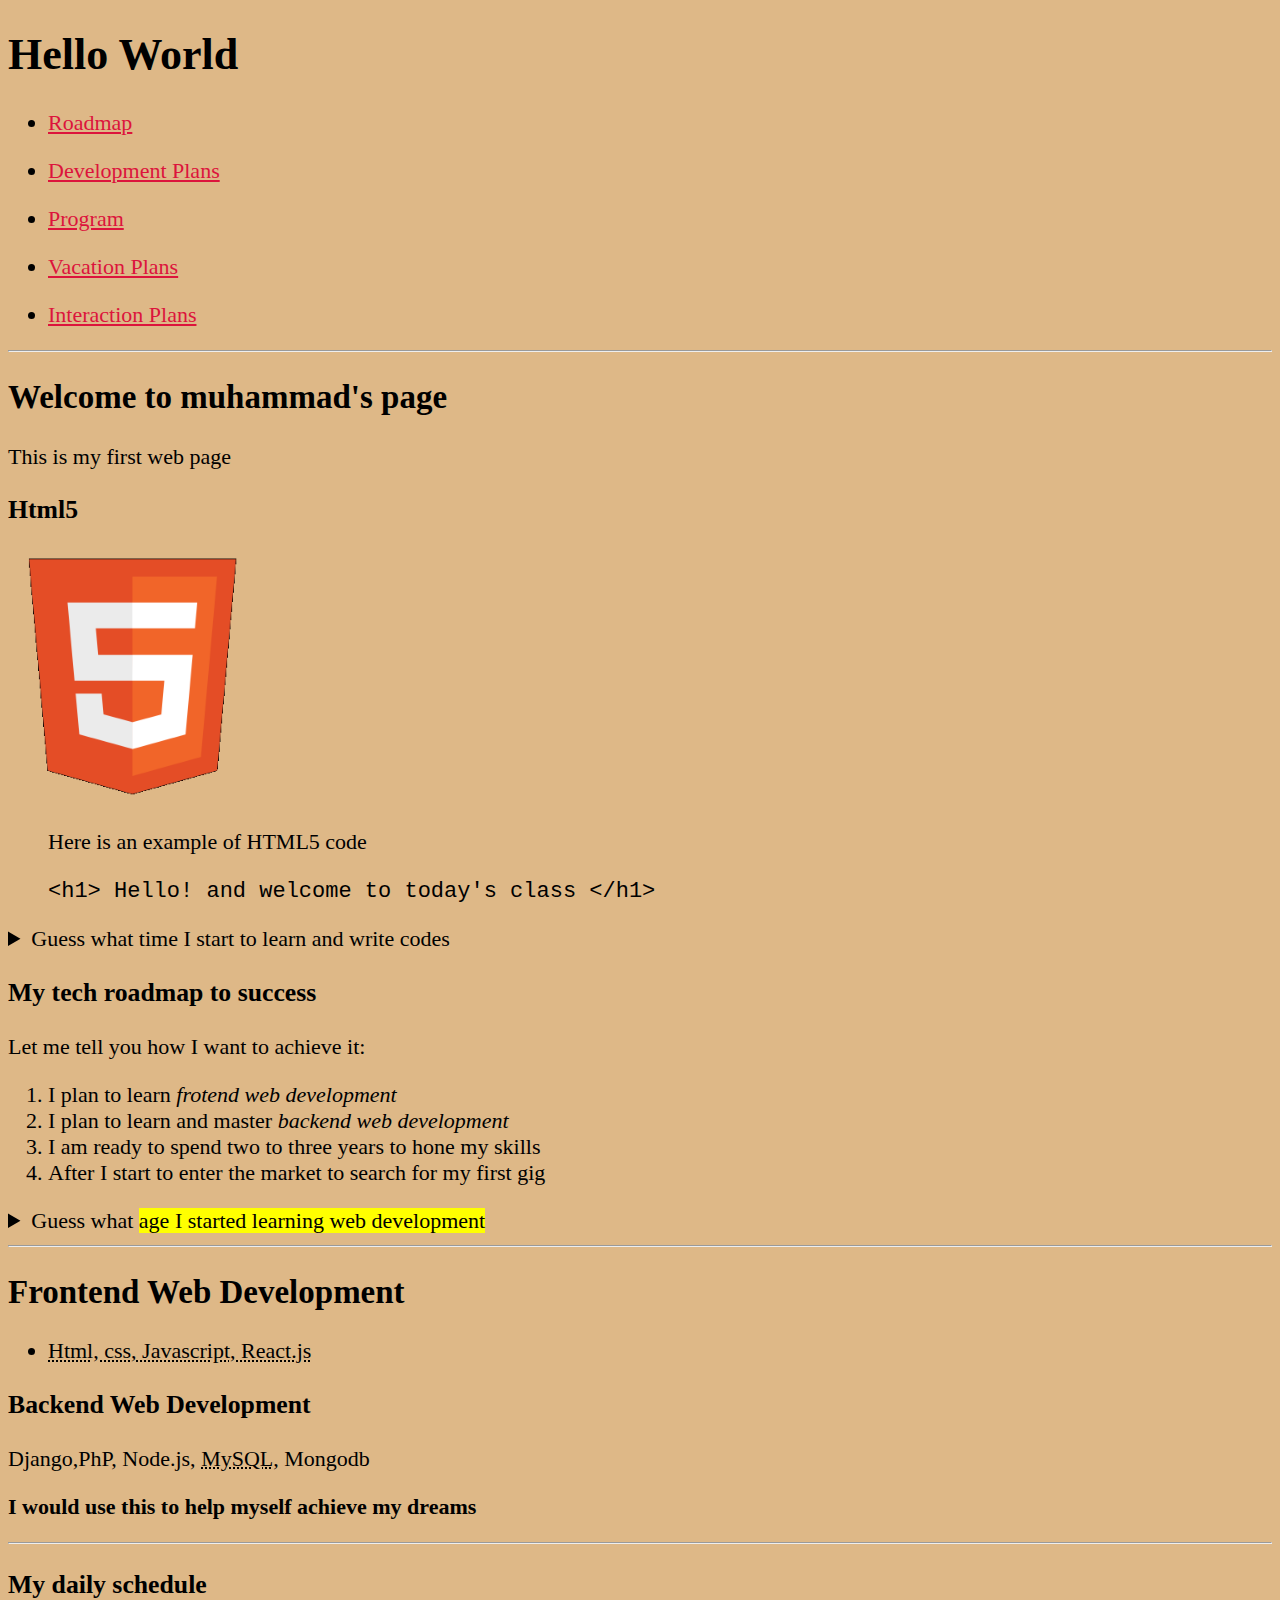
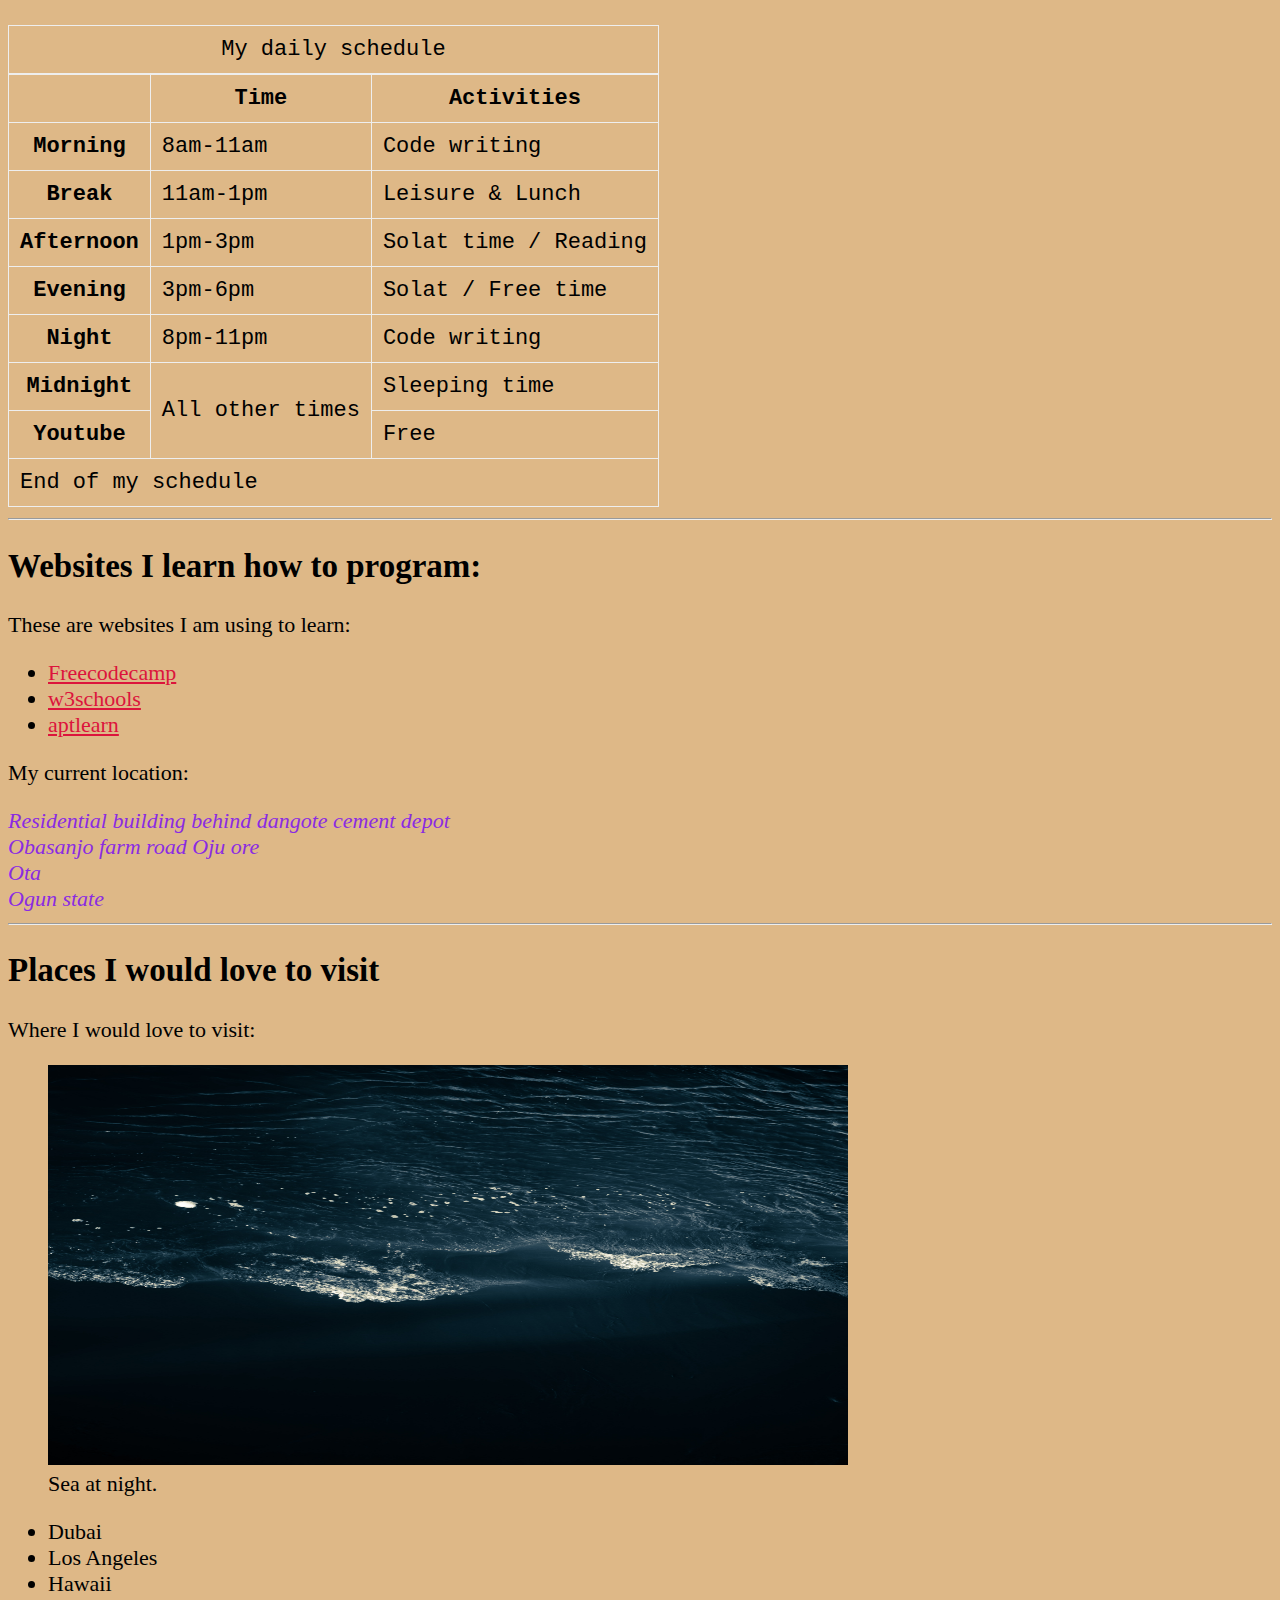
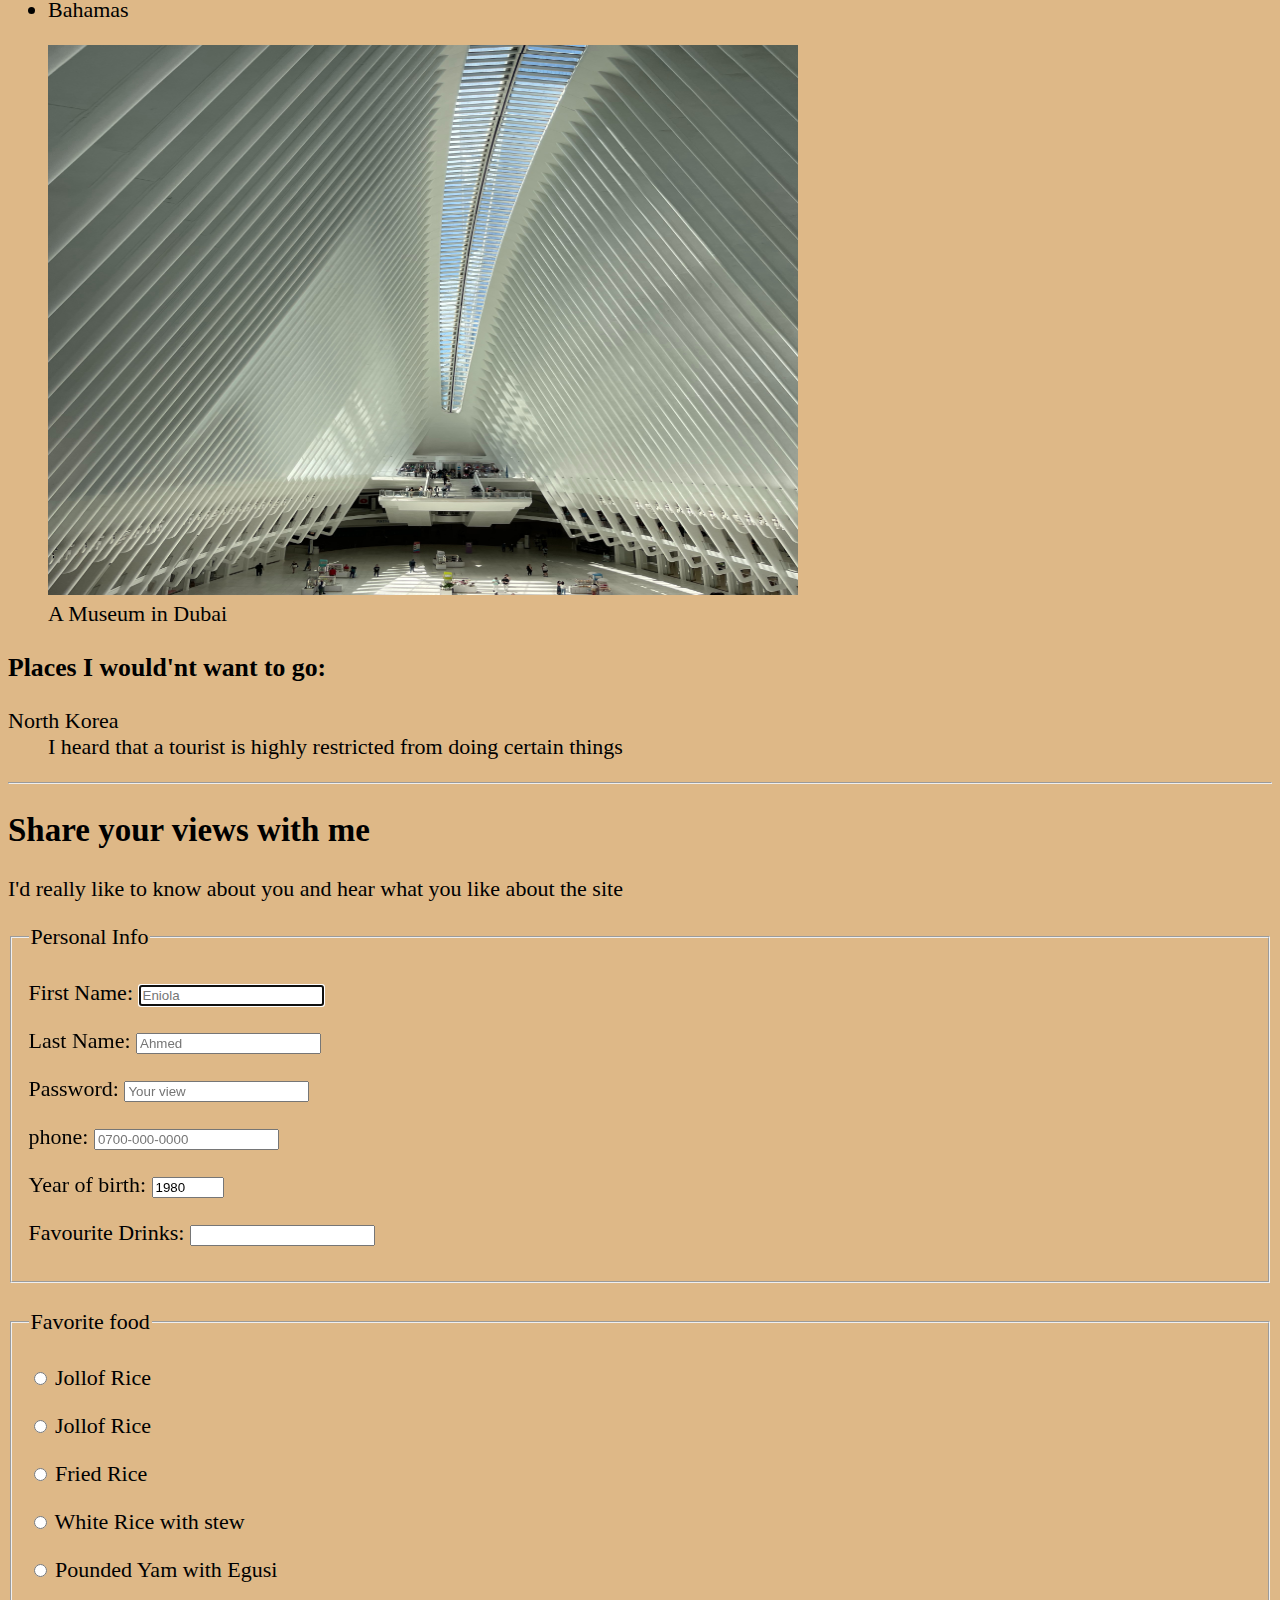
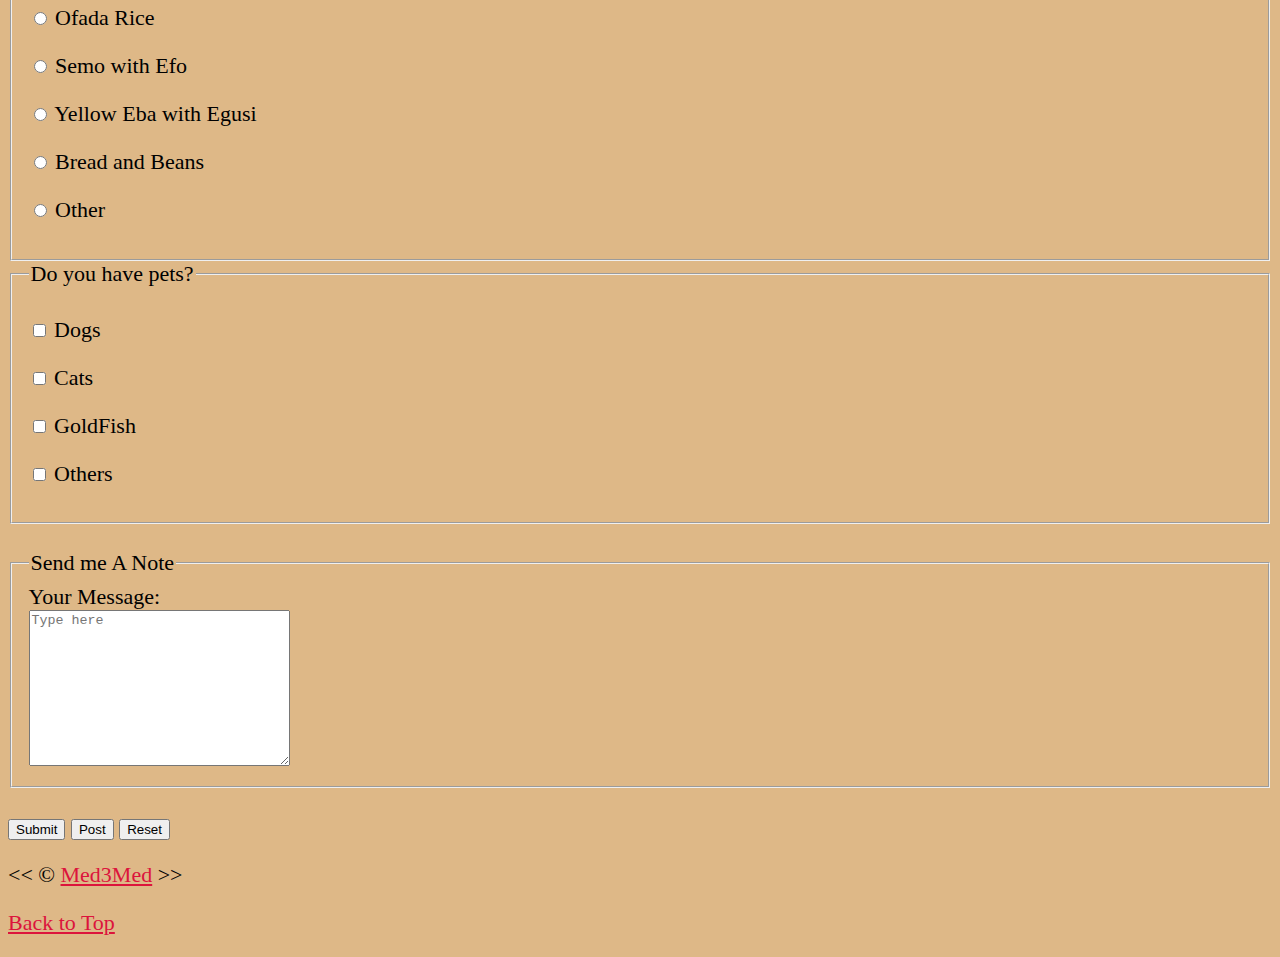
<file: index.html>
<!DOCTYPE html>
<html lang="en">
    <head>
        <meta charset="UTF-8">
        <meta name="author" content="Mohammed">
        <meta name="description" content="Freecodecamp Thank you guys">
        <title>My first web page</title>
        <link rel="icon" href="html5.png" type="image/x-icon">
        <link rel="stylesheet" href="main.css" type="text/css">
    </head>
    
    <body>
        <header>
         <h1>Hello World</h1>

            <nav aria-label="primary-nav">
                <ul>
                    <li>
                        <a href="#roadmap">Roadmap</a>
                    </li>
                </ul>
                <ul>
                    <li>
                        <a href="#WebDevelopment">Development Plans</a>
                    </li>
                </ul>
                <ul>
                    <li>
                        <a href="#learning">Program</a>
                    </li>
                </ul>
                <ul>
                    <li>
                        <a href="#vacation">Vacation Plans</a>
                    </li>
                </ul> 
                <ul>
                    <li>
                        <a href="#interact">Interaction Plans</a>
                    </li>
                </ul> 

            </nav>
        </header>
        
        <hr>
        
        <main>        
            <article id="roadmap">
                <h2>Welcome to muhammad's page</h2>
                <p>This is my first web page</p>
                <section>
                    <h3>Html5</h3>
                    <img src="img/html_logo_300x300.png" alt="HTML5 LOGO" title="Currently learning html5" width="250" height="250">
                    <figure>
                        <figcaption>Here is an example of HTML5 code</figcaption>
                        <p>
                            <code>&lt;h1&gt; Hello! and welcome to today's class &lt;/h1&gt;</code>
                        </p>
                    </figure>
                    <aside>
                        <details>
                            <summary>Guess what time I  start to learn and write codes</summary>
                            <p>I start by <time datetime="20:00">8 pm</time> and I write for <time datetime="PT3H">3 hours</time> every night</p>
                        </details>
                    </aside>
                </section>
                
                <section>
                    <h3>My tech roadmap to success</h3>
                    <p>Let me tell you how I want to achieve it: </p>
                    <ol>
                        <li>I plan to learn <em>frotend web development</em></li>
                        <li>I plan to learn and master <em>backend web development</em></li>
                        <li>I am ready to spend two to three years to hone my skills</li>
                        <li>After I start to enter the market to search for my first gig</li>
                    </ol>
                    <aside>
                        <details>
                            <summary>Guess what <mark>age I started learning web development</mark></summary>
                            <p>Nineteen Years of age</p>
                        </details>
                    </aside>
                </section>
            </article>
       
            <hr>

            <article id="WebDevelopment">
                <h2>Frontend Web Development</h2>
                <ul>
                    <li><abbr title="Hypertext Markup Language">Html, css, Javascript, React.js</abbr></li>
                </ul>
            
                <h3>Backend Web Development</h3>
                <p>Django,PhP, Node.js, <abbr title="Structured Query Language">MySQL</abbr>, Mongodb</p>
            
                <p><strong>I would use this to help myself achieve my dreams </strong></p>
            </article>
        
            <hr>
            <article id="schedule">
                <section>
                    <h3>My daily schedule</h3>
                    <table>
                        <caption>My daily schedule</caption>
                        <thead>
                            <tr>
                                <th>&nbsp;</th>
                                <th scope="col">Time</th>
                                <th scope="col">Activities</th>
                            </tr>
                        </thead>
                        <tbody>
                            <tr>
                                <th scope="row">Morning</th>
                                <td>
                                    <time datetime="08:00">8am</time>-<time datetime="11:00">11am</time>
                                </td>
                                <td>Code writing</td>
                            </tr>
                            <tr>
                                <th scope="row">Break</th>
                                <td>
                                    <time datetime="11:00">11am</time>-<time datetime="13:00">1pm</time>
                                </td>
                                <td>Leisure & Lunch</td>
                            </tr>
                            <tr>
                                <th scope="row">Afternoon</th>
                                <td>
                                    <time datetime="13:00">1pm</time>-<time datetime="15:00">3pm</time>
                                </td>
                                <td>Solat time / Reading</td>
                            </tr>
                            <tr>
                                <th scope="row">Evening</th>
                                <td>
                                    <time datetime="15:00">3pm</time>-<time datetime="18:00">6pm</time>
                                </td>
                                <td>Solat / Free time</td>
                            </tr>
                            <tr>
                                <th scope="row">Night</th>
                                <td>
                                    <time datetime="20:00">8pm</time>-<time datetime="23:00">11pm</time>
                                </td>
                                <td>Code writing</td>
                            </tr>
                            <tr>
                                <th scope="row">Midnight</th>
                                <td rowspan="2">All other times</td>
                                <td>Sleeping time</td>
                            </tr>
                            <tr>
                                <th scope="row">Youtube</th>
                                <td>Free</td>
                            </tr>
                        </tbody>
                       <tfoot>
                        <tr>
                            <td colspan="3">End of my schedule</td>
                        </tr>
                       </tfoot>
                    </table>
                </section>
            </article>

            <hr>

            
            <article id="learning">
                <h2>Websites I learn how to program:</h2>
                <p>These are websites I am using to learn:</p>
                <ul>
            
                    <li><a href="https://www.freecodecamp.org" target="_blank">Freecodecamp</a></li>
                    <li><a href="https://www.w3schools.com" target="_blank">w3schools</a></li>
                    <li><a href="https://www.aptlearn.io" target="_blank">aptlearn</a></li>
            
                </ul> 
        
                <p>My current location:</p>
                <address style="color:blueviolet">
                    Residential building behind dangote cement depot <br>
                    Obasanjo farm road Oju ore <br>
                    Ota <br>
                    Ogun state <br>
                </address>
            </article>
            <!--TODO: PRACTICE MORE-->
            <!--Semantic tags that don't have meaning but have use: "div" and "span"-->
            <hr>
        
            <article id="vacation">
                <section>
                    <h2>Places I would love to visit</h2>
                    <p>Where I would love to visit:</p>
                    <figure>
                        <img src="img/ryunosuke-kikuno-glpKwrkujHE-unsplash.jpg" alt="Vacation" title="Dream vacation" width="800" height="400" loading="lazy">
                        <figcaption>
                            Sea at night.
                        </figcaption>
                    </figure>
                    <ul>
                        <li>Dubai</li>
                        <li>Los Angeles</li>
                        <li>Hawaii</li>
                        <li>Bahamas</li>  
                    </ul>
                    <figure>
                        <img src="img/bernd-dittrich-ZqOyDO-DfcA-unsplash.jpg" alt="Museum" title="A place in dubai" width="750" height="550">
                        <figcaption>
                            A Museum in Dubai
                        </figcaption>
                    </figure>
                </section>
                <section> 
                    <h3>Places I would'nt want to go:</h3>
                    <dl>
                        <dt>North Korea</dt>
                        <dd>I heard that a tourist is highly restricted from doing certain things</dd>
                    </dl>
                </section>
            </article>
            <hr>
            <article id="interact">
                <h2>Share your views with me</h2>
                <p>I'd really like to know about you and hear what you like about the site</p>

                <form action="https://httpbin.org/get" method="get">
                    <fieldset>
                        <legend>Personal Info</legend>
                        <p>
                            <label for="firstName">First Name:</label>
                            <input type="text" name="firstName" id="firstName" placeholder="Eniola" autocomplete="on" required autofocus>
                        </p>  
                        <p>
                            <label for="lastName">Last Name:</label>
                            <input type="text" name="lastName" id="lastName" placeholder="Ahmed" autocomplete="on" required>
                        </p>
                        <p>
                            <label for="password">Password:</label>
                            <input type="password" name="password" id="password" placeholder="Your view" required>
                        </p>
                        <p>
                            <label for="phone">phone:</label>
                            <input type="tel" name="phone" id="phone" placeholder="0700-000-0000" pattern="[0-9]{4}-[0-9]{3}-[0-9]{4}" required>
                        </p>
                        <p>
                            <label for="decade">Year of birth:</label>
                            <input type="number" name="decade" id="decade" min="1940" max="2022" step="1" value="1980">
                        </p>
                        <!-- <p>
                            <label for="drink">Favorite drink:</label>
                            <select name="drink" id="drink" multiple size="3">
                                <optgroup label="non-alcoholic">
                                    <option value="soft drinks" selected>Soft Drinks</option>
                                    <option value="malt">Malt Drinks</option>
                                    <option value="youghurt">Youghurt</option>
                                </optgroup>
                                <optgroup label="alcoholic">
                                    <option value="beer">Beer</option>
                                    <option value="alcoholic drinks">Alcoholic Drinks</option>
                                </optgroup>
                                <option value="others">Others</option>
                            </select> -->
                            <p>
                                <label for="drinks">Favourite Drinks:</label>
                                <input type="text" name="drinks" id="drinks" list="drinks-list">
                                <datalist id="drinks-list">
                                    <option value="soft drinks">
                                    <option value="malt">
                                    <option value="youghurt">
                                    <option value="beer">
                                    <option value="alcoholic drinks">
                                    <option value="others">
                                </datalist>
                            </p>
                    </fieldset>
                    <br>
                    <fieldset>
                        <legend>Favorite food</legend>
                        <p>
                            <input type="radio" name="food" id="jollof rice" value="jollof rice">
                            <label for="jollof rice">Jollof Rice</label>
                        </p>
                        <p>
                            <input type="radio" name="food" id="jollof rice" value="jollof rice">
                            <label for="jollof rice">Jollof Rice</label>
                        </p>
                        <p>
                            <input type="radio" name="food" id="fried rice" value="fried rice">
                            <label for="fried rice">Fried Rice</label>
                        </p>
                        <p>
                            <input type="radio" name="food" id="white rice" value="white rice">
                            <label for="white rice">White Rice with stew</label>
                        </p>
                        <p>
                            <input type="radio" name="food" id="pounded yam" value="pounded yam">
                            <label for="pounded yam">Pounded Yam with Egusi</label>
                        </p>
                        <p>
                            <input type="radio" name="food" id="ofada rice" value="ofada rice">
                            <label for="ofada rice">Ofada Rice</label>
                        </p>
                        <p>
                            <input type="radio" name="food" id="semo" value="semo">
                            <label for="semo">Semo with Efo</label>
                        </p>
                        <p>
                            <input type="radio" name="food" id="yellow eba" value="yellow eba">
                            <label for="yellow eba">Yellow Eba with Egusi</label>
                        </p>
                        <p>
                            <input type="radio" name="food" id="beans" value="beans">
                            <label for="beans"> Bread and Beans</label>
                        </p>
                        <p>
                            <input type="radio" name="food" id="other" value="other">
                            <label for="other">Other</label>
                        </p>
                    </fieldset>
                    <fieldset>
                        <legend>Do you have pets?</legend>
                        <p>
                            <input type="checkbox" name="pets" id="dog" value="dog">
                            <label for="dog">Dogs</label>
                        </p>
                        <p>
                            <input type="checkbox" name="pets" id="cat" value="cat">
                            <label for="cat">Cats</label>
                        </p>
                        <p>
                            <input type="checkbox" name="pets" id="fish" value="fish">
                            <label for="fish">GoldFish</label>
                        </p>
                        <p>
                            <input type="checkbox" name="pets" id="otherpet" value="otherpet">
                            <label for="otherpet">Others</label>
                        </p>
                    </fieldset>
                    <br>
                    <fieldset>
                        <legend>Send me A Note</legend>
                        <label for="message">Your Message:</label>
                        <br>
                        <textarea name="message" id="message" cols="30" rows="10" placeholder="Type here"></textarea>
                    </fieldset>
                    <br>
                    <button type="submit">Submit</button>
                    <button type="submit" formaction="https://httpbin.org/post" formmethod="post">Post</button>
                    <button type="reset">Reset</button>
                </form>
            </article>
        </main>
        <footer>
            <p>
                &lt;&lt; &copy; <a href="about.html">Med3Med</a> &gt;&gt;
            </p>
            <p>
                <a href="#">Back to Top</a>
            </p>
        </footer>
    </body>
</html>
</file>
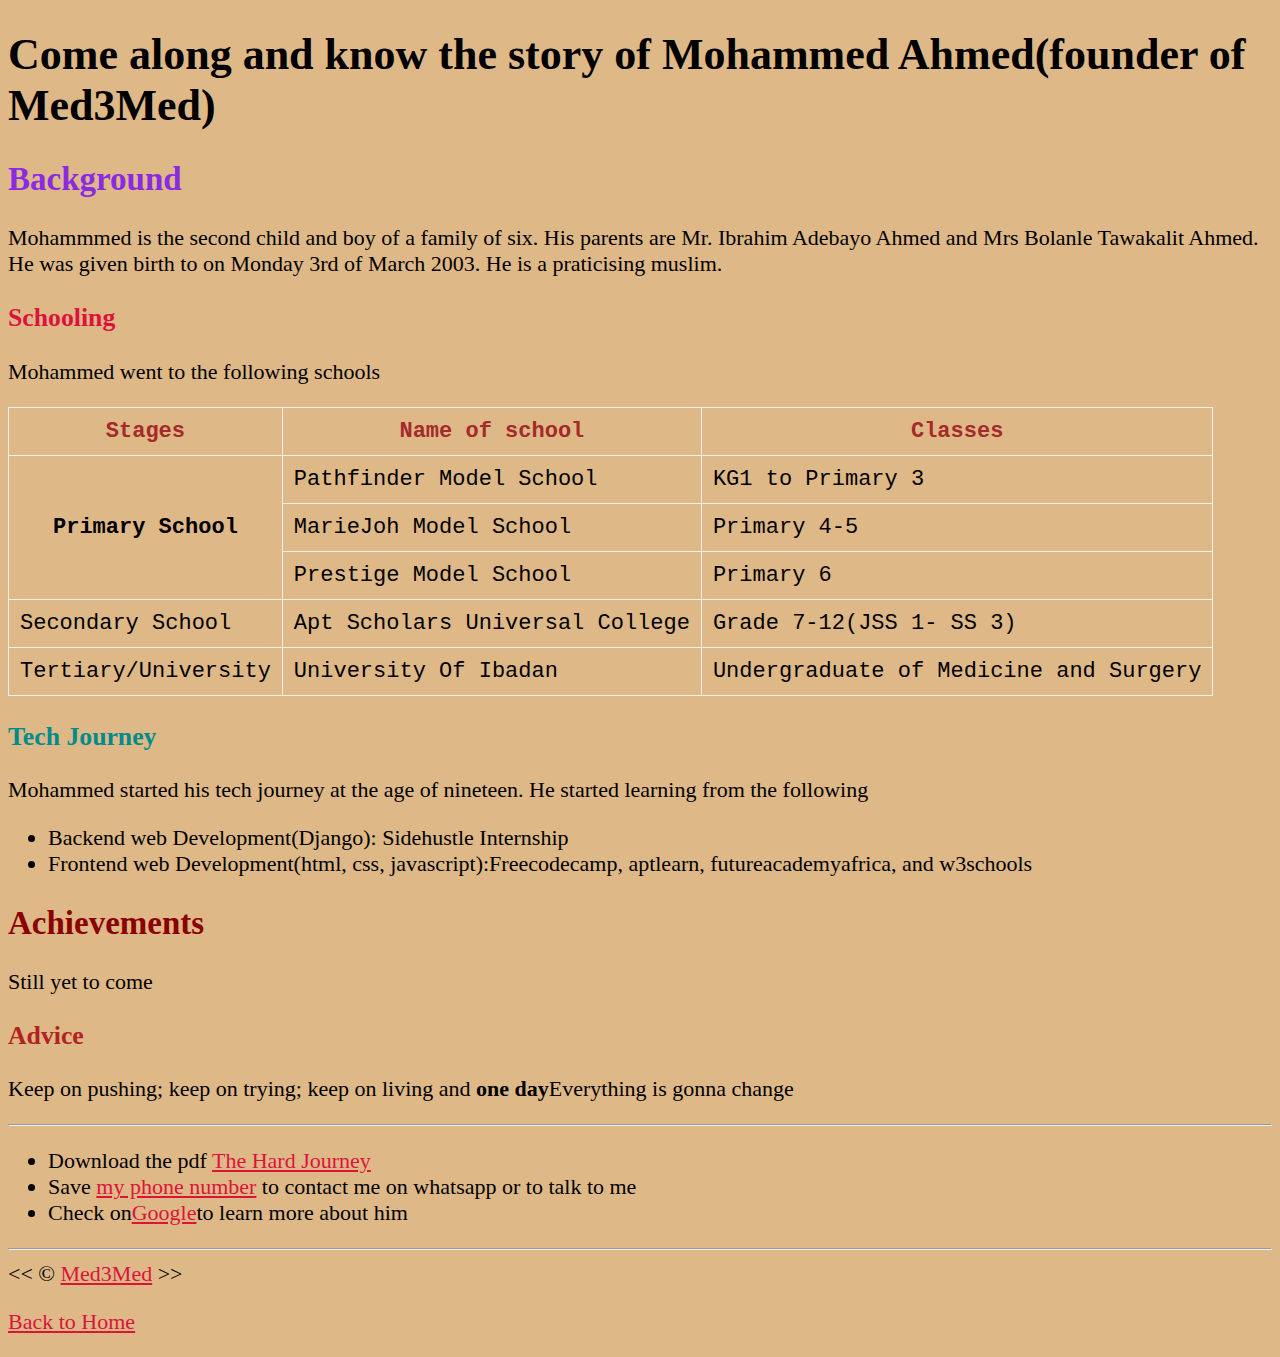
<file: about.html>
<!DOCTYPE html>
<html lang="en">
    <head>
        <meta charset="utf-8">
        <meta name="author" content="Hamzy">
        <meta name="description" content="About Med3med">
        <title>About Med3Med</title>
        <link rel="stylesheet" href="main.css" type="text/css">
    </head>
    <body>
            <h1>Come along and know the story of Mohammed Ahmed(founder of Med3Med)</h1>
            
            <h2 style="color:blueviolet">Background</h2>
            <p>Mohammmed is the second child and boy of a family of six. His parents are Mr. Ibrahim Adebayo Ahmed and Mrs Bolanle Tawakalit Ahmed. 
                <br>He was given birth to on Monday 3rd of March 2003. He is a praticising muslim.
            </p>
            
            <h3 style="color:crimson">Schooling</h3>
            <p>Mohammed went to the following schools</p>
            <table>
                <thead>
                    <tr>
                        <th style="color:brown">Stages</th>
                        <th style="color:brown">Name of school</th>
                        <th style="color:brown">Classes</th>
                    </tr>
                </thead>
                <tbody>
                    <tr>
                        <th rowspan="3">Primary School</td>
                        <td>Pathfinder Model School</td>
                        <td>KG1 to Primary 3</td>
                    </tr>
                    <tr>
                        <td>MarieJoh Model School</td>
                        <td>Primary 4-5</td>
                    </tr>
                    <tr>
                        <td>Prestige Model School</td>
                        <td>Primary 6</td>
                    </tr>
                    <tr>
                        <td>Secondary School</td>
                        <td>Apt Scholars Universal College</td>
                        <td>Grade 7-12(JSS 1- SS 3)</td>
                    </tr>
                    <tr>
                        <td>Tertiary/University</td>
                        <td>University Of Ibadan</td>
                        <td>Undergraduate of Medicine and Surgery</td>
                    </tr>
                </tbody>
            </table>
           
            <h3 style="color:darkcyan">Tech Journey</h3>
            <p>Mohammed started his tech journey at the age of nineteen. He started learning from the following </p>
            <ul>
                <li>Backend web Development(Django): Sidehustle Internship</li>
                <li>Frontend web Development(html, css, javascript):Freecodecamp, aptlearn, futureacademyafrica, and w3schools</li>
            </ul>
            
            <h2 style="color:darkred">Achievements</h2>
            <p>Still yet to come</p>

            <h3 style="color:firebrick">Advice</h3>
            <p>Keep on pushing; keep on trying; keep on living and <strong>one day</strong>Everything is gonna change</p>
         <hr>

         <ul>
             <li>Download the pdf <a href="image1.jpg" download>The Hard Journey</a></li>
             <li>
                 Save <a href="tel:+2347046241952">my phone number</a> to contact me on whatsapp or to talk to me
             </li>
             <li>
                 Check on<a href="https://www.google.com/" target="_blank">Google</a>to learn more about him
             </li>
         </ul>
         <hr>

         &lt;&lt; &copy; <a href="about.html">Med3Med</a> &gt;&gt;
         <p>
             <a href="/">Back to Home</a>
         </p>
        </body>
</html>
</file>
<file: main.css>
html{
    font-size: 22px
}

body{
    background-color: burlywood;
    color:black;
}

a{
    color:crimson;
}

a:visited{
    color:darkgray;
}

a:hover, a:active{
    color:#eee;
}

table, tr, th, td, caption{
    border: 1px solid #eee;
    font-family: 'Courier New', Courier, monospace;
    border-collapse: collapse;
    padding: 0.5rem;
}
</file>
